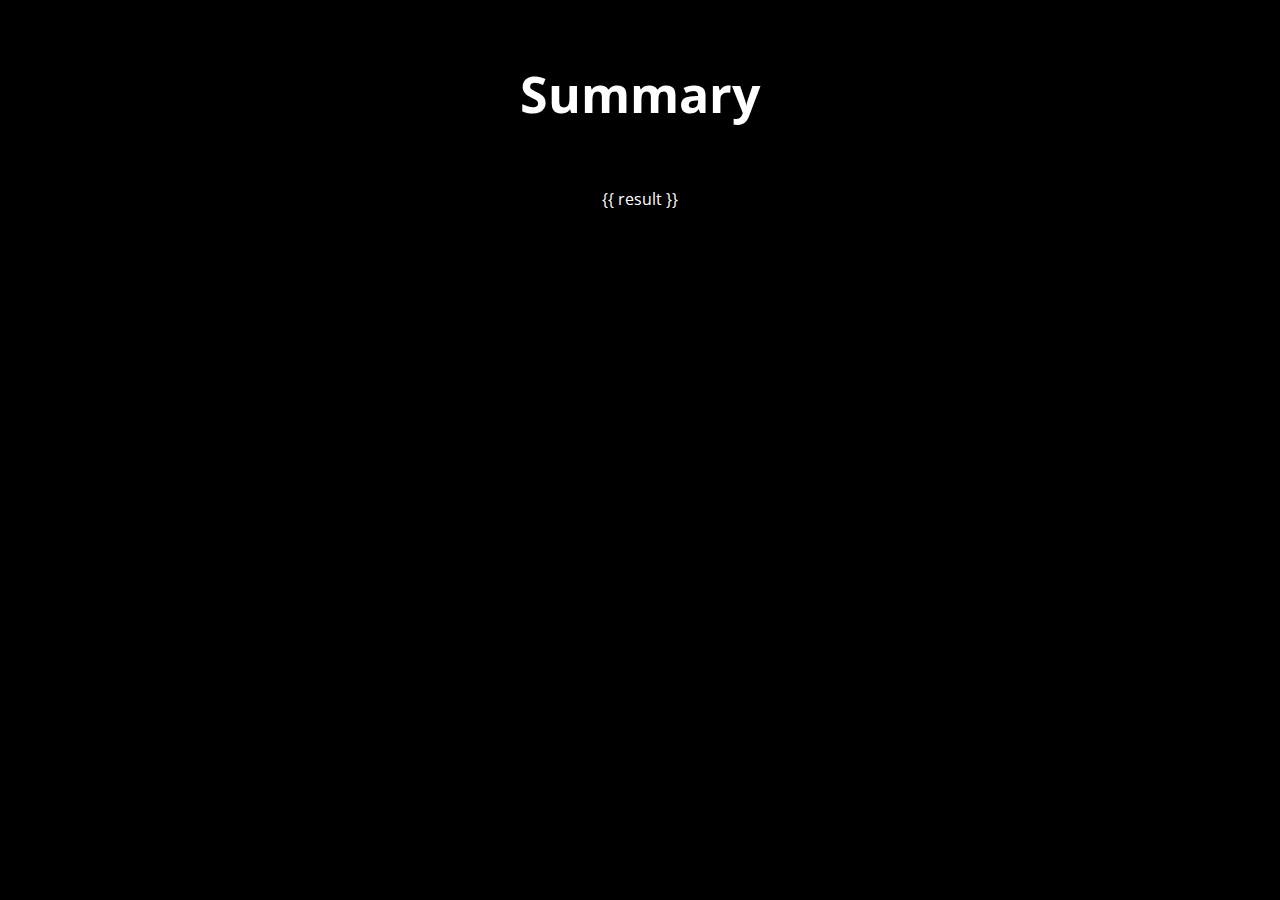
<file: templates/result.html>
<!DOCTYPE html>
<html lang="en">
<head>
    <meta charset="UTF-8">
    <meta http-equiv="X-UA-Compatible" content="IE=edge">
    <meta name="viewport" content="width=device-width, initial-scale=1.0">
    <title>Summary</title>
    <link rel="preconnect" href="https://fonts.gstatic.com">
    <link href="https://fonts.googleapis.com/css2?family=Didact+Gothic&family=Open+Sans:wght@600&display=swap" rel="stylesheet">
    <link href="https://fonts.googleapis.com/css2?family=Montserrat&display=swap" rel="stylesheet">
    <style>
        *{
            margin: 0;
            padding: 0;
            box-sizing: border-box;
        }
        body{
            background-color: black;
            color: white;
            text-align: center;
            width: 80%;
            margin: auto;
            display: grid;
            align-items: center;
            place-content: center;
            font-family: 'Open Sans', sans-serif;
        }

        h1{
            margin-top: 10%;
            margin-bottom: 10%;
            font-size: 50px;
        }
        p{
            width: 600px;
        }

    </style>
</head>
<body>
    <h1>Summary</h1>
    <p>{{ result }}</p>
</body>
</html>
</file>
